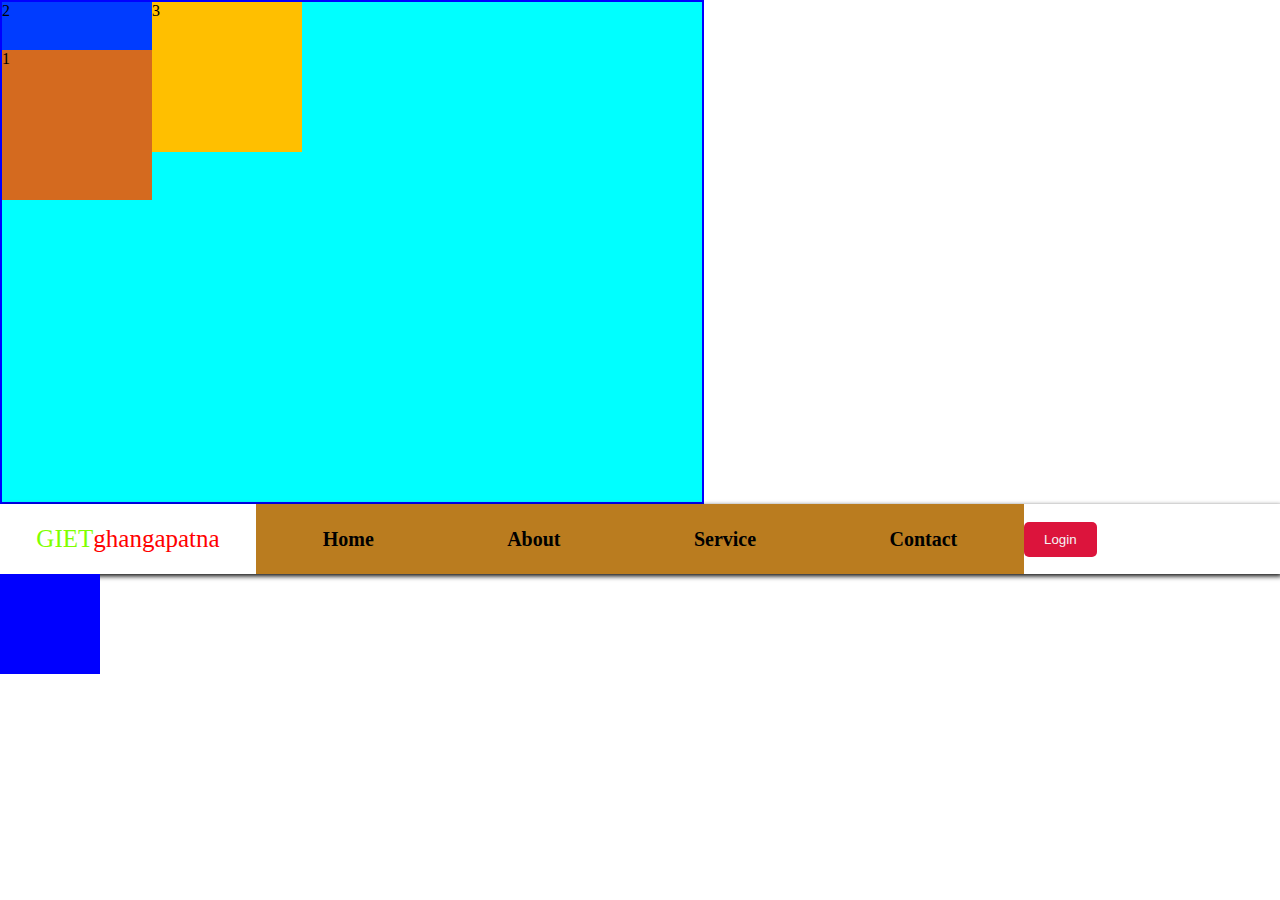
<file: Day 6/design.html>
<!DOCTYPE html>
<html lang="en">
<head>
    <meta charset="UTF-8">
    <meta name="viewport" content="width=device-width, initial-scale=1.0">
    <title>Document</title>
    <link rel="stylesheet" href="design.css">
    
</head>

<body>
<div class="container">
    <div class="item item1">1</div>
    <div class="item item2">2</div>
    <div class="item item3">3</div>
</div>
    

    <nav>
        <div class="nav-logo">
            <p>GIET<span>ghangapatna</span></p>
        </div>
        <ul>
            <li>Home</li>
            <li>About</li>
            <li>Service</li>
            <li>Contact</li>
        </ul>
        <div class="nav-btn">
            <button>Login</button>
        </div>


    </nav>

    <div class="move"></div>

</body>
</html>
</file>
<file: Day 6/design.css>
*{
    margin: 0%;
    padding:0% ;
}

.container{
    width: 700px;
    height: 500px;
    border: 2px solid blue;
    margin-top: 40px auto;
    background-color: aqua;



.item{
    float: left;
}
}
.item1{
    width: 150px;
    height: 150px;
    background-color: rgb(212, 106, 31);
    position: absolute;
    top: 50px;
}
.item2{
    width: 150px;
    height: 150px;
    background-color: rgb(0, 60, 255);
}
.item3{
    width: 150px;
    height: 150px;
    background-color: rgb(255, 191, 0);
}
.paragraph{
    position: fixed;
    color: blanchedalmond;
    background-color: blueviolet;
}
nav{
    width: 100vw;
    height: 70px;
    box-shadow: 2px 2px 5px black ;
    display: flex;

}
.nav-logo{
    width: 20%;
    display: flex;
    align-items: center;
    justify-content: center;
}
.nav-logo{
    color: chartreuse;
    font-size: 25px;
}
.nav-logo p span{
    color: rgb(255, 0, 0);
}
ul{
    width: 60%;
    background-color: rgb(186, 124, 31);
    display: flex;
    justify-content: space-around;
    align-items: center;
    list-style: none;
    font-size: 20px;
    font-weight: 600;
}
ul li{
    transition-property: color;
    transition-duration: 2  s;
    transition-timing-function: ease;
}
ul li:hover{
    color: blanchedalmond;
    cursor: pointer;

}
.nav-btn{
    display: flex;
    justify-content: center;
    align-items: center;

}
.nav-btn button{
    padding: 10px 20px;
    background-color: crimson;
    border: none;
    border-radius: 5px;
    color: whitesmoke;
}
.nav-btn button:hover{
    background-color: black;
    cursor: pointer;
}



.move{
    width:100px;
    height: 100px;
    background-color: blue;
    transition-property: all;
    transition-duration: 2s;
    transition-timing-function: ease;
    transition-delay: 3s;

}
.move:hover{
    
}
</file>
